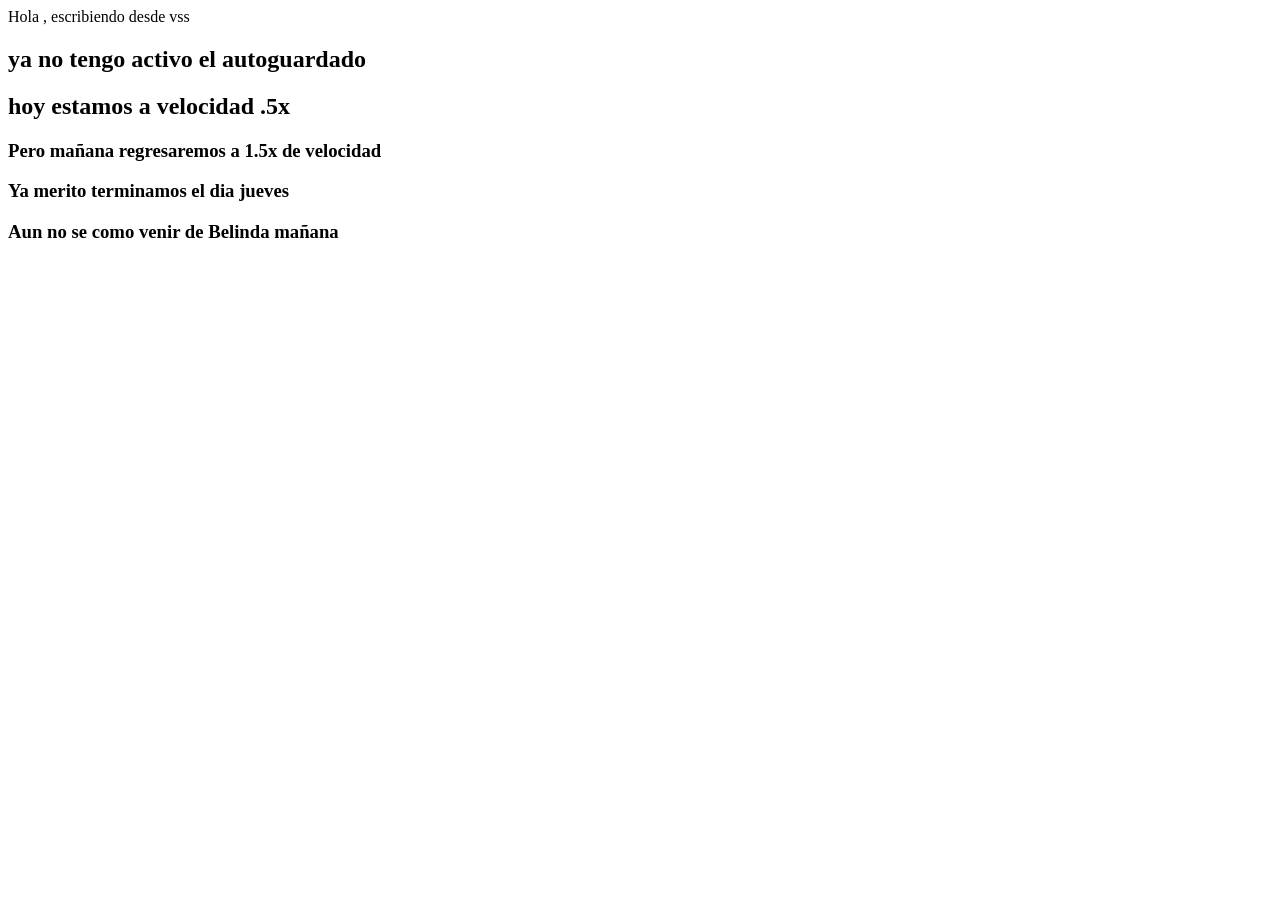
<file: html/index.html>
<!DOCTYPE html>
<html lang="en">
<head>
  <meta charset="UTF-8">
  <meta http-equiv="X-UA-Compatible" content="IE=edge">
  <meta name="viewport" content="width=<device-width>, initial-scale=1.0">
  <title>Document</title>
</head>
<body>
  <hi>Hola , escribiendo desde vss</hi>
  <h2>ya no tengo activo el autoguardado</h2>
  <h2>hoy estamos a velocidad .5x</h2>
  <h3>Pero mañana regresaremos a 1.5x de velocidad</h3>
  <h3>Ya merito terminamos el dia jueves</h3>
  <h3>Aun no se como venir de Belinda mañana</h3>
</body>
</html>
</file>
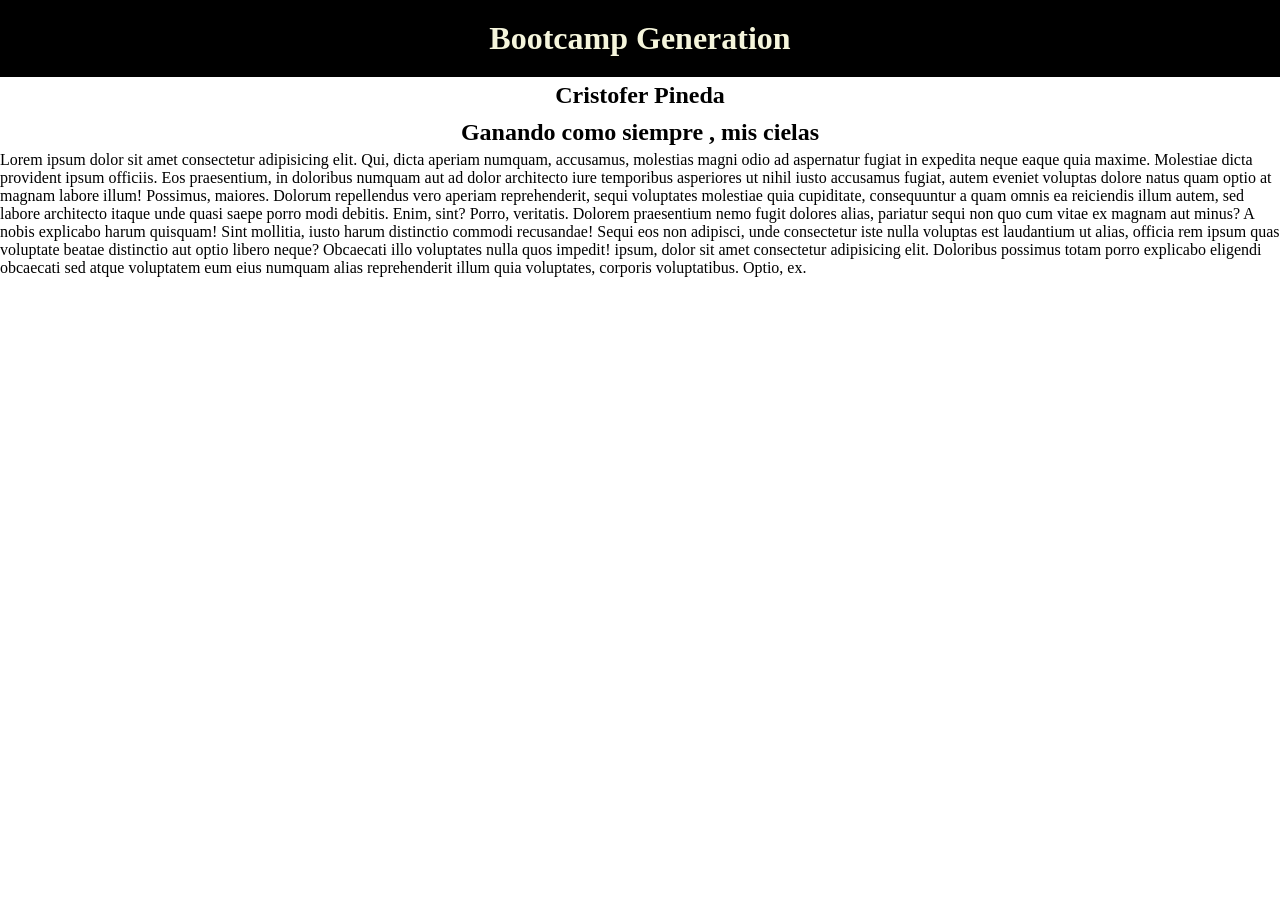
<file: saludo/index.html>
<!DOCTYPE html>
<html lang="es">
<head>
    <meta charset="UTF-8">
    <meta http-equiv="X-UA-Compatible" content="IE=edge">
    <meta name="viewport" content="width=device-width, initial-scale=1.0">
    <title>Saludo CH14</title>
    <link rel="stylesheet" href="style.css">
</head>
<body>
     <h1>Bootcamp Generation</h1>
     <h2>Cristofer Pineda</h2>
     <h2>Ganando como siempre , mis cielas</h2>
     <p>Lorem ipsum dolor sit amet consectetur adipisicing elit. Qui, dicta aperiam numquam, accusamus, molestias magni odio ad aspernatur fugiat in expedita neque eaque quia maxime. Molestiae dicta provident ipsum officiis.
     Eos praesentium, in doloribus numquam aut ad dolor architecto iure temporibus asperiores ut nihil iusto accusamus fugiat, autem eveniet voluptas dolore natus quam optio at magnam labore illum! Possimus, maiores.
     Dolorum repellendus vero aperiam reprehenderit, sequi voluptates molestiae quia cupiditate, consequuntur a quam omnis ea reiciendis illum autem, sed labore architecto itaque unde quasi saepe porro modi debitis. Enim, sint?
     Porro, veritatis. Dolorem praesentium nemo fugit dolores alias, pariatur sequi non quo cum vitae ex magnam aut minus? A nobis explicabo harum quisquam! Sint mollitia, iusto harum distinctio commodi recusandae!
     Sequi eos non adipisci, unde consectetur iste nulla voluptas est laudantium ut alias, officia rem ipsum quas voluptate beatae distinctio aut optio libero neque? Obcaecati illo voluptates nulla quos impedit! ipsum, dolor sit amet consectetur adipisicing elit. Doloribus possimus totam porro explicabo eligendi obcaecati sed atque voluptatem eum eius numquam alias reprehenderit illum quia voluptates, corporis voluptatibus. Optio, ex.</p>

     <script src="scrip.js"></script>
</body>
</html>
</file>
<file: saludo/style.css>
*{
    padding: 0;
    margin: 0;
}

h1 {
    background-color: black;
    color: beige;
    padding: 20px;
    text-align: center;
}

h2{
    padding: 5px;
    text-align: center;
}
</file>
